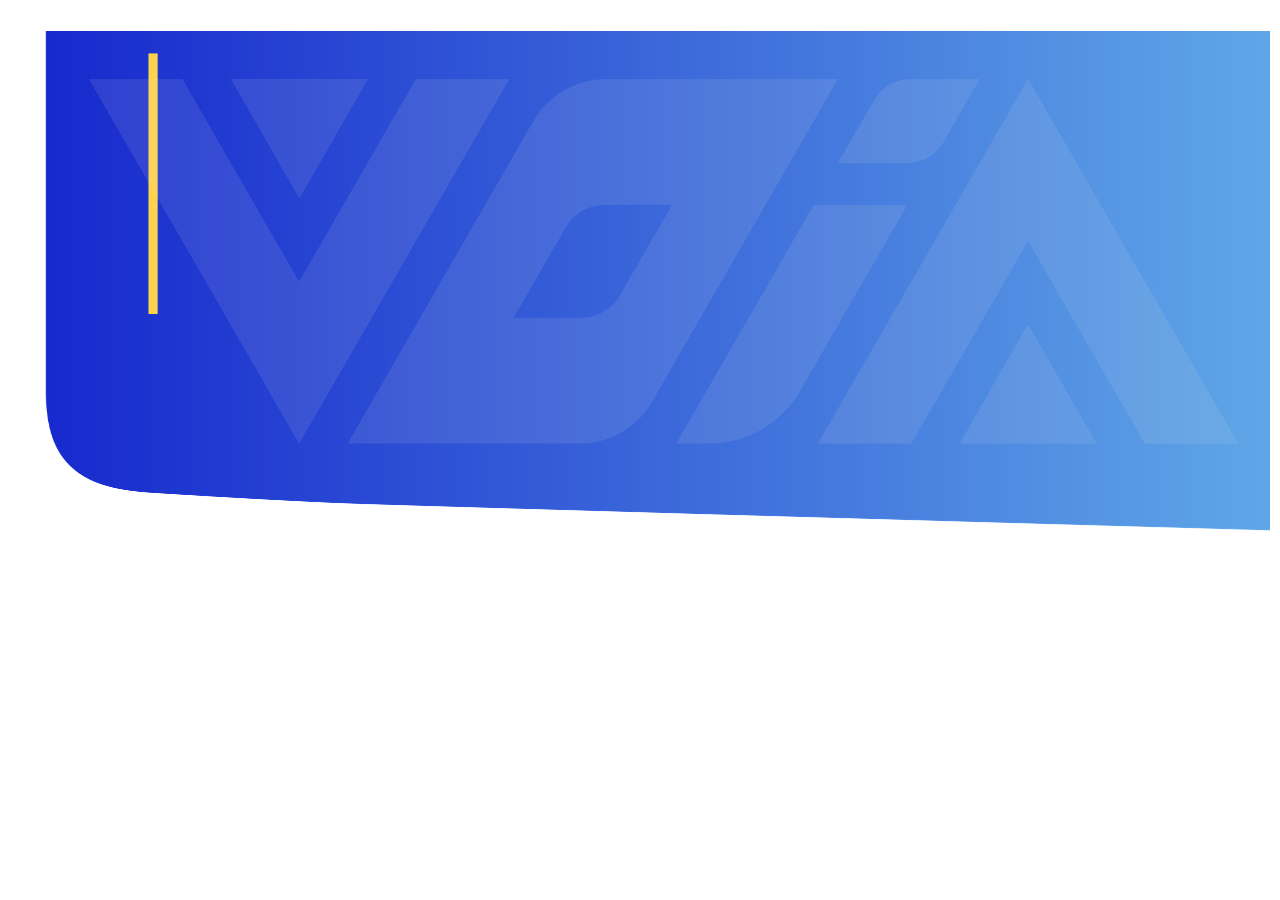
<file: index.html>
﻿<!doctype html>
<html lang="en-US">
<head>
  <meta charset="utf-8">
  <!-- Created using Storyline 360 x64 - http://www.articulate.com  -->
  <!-- version: 3.88.32574.0 -->
  <title>E-learning - template _01</title>
  <meta http-equiv="x-ua-compatible" content="IE=edge"/>
  <meta name="viewport" content="width=device-width,initial-scale=1,user-scalable=no,shrink-to-fit=no,minimal-ui"/>
  <meta name="apple-mobile-web-app-capable" content="yes"/>
  <style>
    html, body { height: 100%; padding: 0; margin: 0 }
    #app { height: 100%; width: 100%; }
  </style>

  <script>
    window.DS = {};
    window.globals = {
      DATA_PATH_BASE: '',
      HAS_FRAME: true,
      HAS_SLIDE: true,

      lmsPresent: false,
      tinCanPresent: false,
      cmi5Present: false,
      aoSupport: false,
      scale: 'noscale',
      captureRc: false,
      browserSize: 'optimal',
      bgColor: '#FFFFFF',
      features: 'DropInBase,DropInCore,DropInInteractions,DropInMisc,DropInVectors,DropInVideo,LayerPresentAsDialog,MultipleQuizTracking,UpdatedThemeEditor',
      themeName: 'unified',
      preloaderColor: '#8C8C8C',
      suppressAnalytics: false,
      productChannel: 'stable',
      publishSource: 'storyline',
      aid: 'aid|82e4b22b-1ef6-408e-8d4c-df16d8d66aa4',
      cid: 'b38607f3-c31a-4b1f-98f6-4bb26b0fe53d',
      playerVersion: '3.88.32574.0',
      publishTimestamp: '2024-12-11T21:13:53.9412709Z',
      maxIosVideoElements: 10,
      connectionSettings: { message: 'You%20are%20offline.%20Trying%20to%20reconnect...', useDarkTheme: true, mode: 'disabled' },
      hasFeature: function(feature) {
        return this.features.split(',').includes(feature);
      },
      
      parseParams: function(qs) {
        if (window.globals.parsedParams != null) {
          return window.globals.parsedParams;
        }
        qs = (qs || window.location.search.substr(1)).split('+').join(' ');
        var params = {},
            tokens,
            re = /[?&]?([^=]+)=([^&]*)/g;

        while (tokens = re.exec(qs)) {
          params[decodeURIComponent(tokens[1]).trim()] =
            decodeURIComponent(tokens[2]).trim();
        }
        window.globals.parsedParams = params;
        return params;
      }

    };
  </script>
  <script>
    var isIe11 = ('ActiveXObject' in window || window.MSBlobBuilder != null)
      && window.msCrypto != null && !window.ActiveXObject;
    if (isIe11) {
      window.globals.unsupportedBrowser = true;
      document.write(atob('[base64]'));
    }
  </script>

  <script>
    if (window.globals.hasFeature('MultiLanguageSupport')) {
      
      
    }
  </script>

  
  <script>window.THREE = { };</script>
  
</head>
<body style="background: #FFFFFF" class="cs-HTML theme-unified">
  <!-- 360 -->
  <script>!function(){var e,i=/iPhone/i,o=/iPod/i,n=/iPad/i,t=/\biOS-universal(?:.+)Mac\b/i,r=/\bAndroid(?:.+)Mobile\b/i,a=/Android/i,d=/(?:SD4930UR|\bSilk(?:.+)Mobile\b)/i,p=/Silk/i,l=/Windows Phone/i,u=/\bWindows(?:.+)ARM\b/i,b=/BlackBerry/i,s=/BB10/i,c=/Opera Mini/i,f=/\b(CriOS|Chrome)(?:.+)Mobile/i,h=/Mobile(?:.+)Firefox\b/i,v=function(e){return void 0!==e&&"MacIntel"===e.platform&&"number"==typeof e.maxTouchPoints&&e.maxTouchPoints>1&&"undefined"==typeof MSStream};e=function(e){var m={userAgent:"",platform:"",maxTouchPoints:0};e||"undefined"==typeof navigator?"string"==typeof e?m.userAgent=e:e&&e.userAgent&&(m={userAgent:e.userAgent,platform:e.platform,maxTouchPoints:e.maxTouchPoints||0}):m={userAgent:navigator.userAgent,platform:navigator.platform,maxTouchPoints:navigator.maxTouchPoints||0};var g=m.userAgent,y=g.split("[FBAN");void 0!==y[1]&&(g=y[0]),void 0!==(y=g.split("Twitter"))[1]&&(g=y[0]);var A=function(e){return function(i){return i.test(e)}}(g),w={apple:{phone:A(i)&&!A(l),ipod:A(o),tablet:!A(i)&&(A(n)||v(m))&&!A(l),universal:A(t),device:(A(i)||A(o)||A(n)||A(t)||v(m))&&!A(l)},amazon:{phone:A(d),tablet:!A(d)&&A(p),device:A(d)||A(p)},android:{phone:!A(l)&&A(d)||!A(l)&&A(r),tablet:!A(l)&&!A(d)&&!A(r)&&(A(p)||A(a)),device:!A(l)&&(A(d)||A(p)||A(r)||A(a))||A(/\bokhttp\b/i)},windows:{phone:A(l),tablet:A(u),device:A(l)||A(u)},other:{blackberry:A(b),blackberry10:A(s),opera:A(c),firefox:A(h),chrome:A(f),device:A(b)||A(s)||A(c)||A(h)||A(f)},any:!1,phone:!1,tablet:!1};return w.any=w.apple.device||w.android.device||w.windows.device||w.other.device,w.phone=w.apple.phone||w.android.phone||w.windows.phone,w.tablet=w.apple.tablet||w.android.tablet||w.windows.tablet,w}(),"object"==typeof exports&&"undefined"!=typeof module?module.exports=e:"function"==typeof define&&define.amd?define((function(){return e})):this.isMobile=e}();
    window.isMobile.apple.tablet = window.isMobile.apple.tablet ||
      (navigator.platform === 'MacIntel' && navigator.maxTouchPoints > 1);
    window.isMobile.apple.device = window.isMobile.apple.device || window.isMobile.apple.tablet;
    window.isMobile.tablet = window.isMobile.tablet || window.isMobile.apple.tablet;
    window.isMobile.any = window.isMobile.any || window.isMobile.apple.tablet;
  </script>

  <div id="focus-sink" tabindex="-1"></div>

  <div id="preso"></div>
  <script>
    (function() {

      var classTypes = [ 'desktop', 'mobile', 'phone', 'tablet' ];

      var addDeviceClasses = function(prefix, testObj) {
        var curr, i;
        for (i = 0; i < classTypes.length; i++) {
          curr = classTypes[i];
          if (testObj[curr]) {
            document.body.classList.add(prefix + curr);
          }
        }
      };

      var params = window.globals.parseParams(),
          isDevicePreview = params.devicepreview === '1',
          isPhoneOverride = params.deviceType === 'phone' || (isDevicePreview && params.phone == '1'),
          isTabletOverride = (params.deviceType === 'tablet' || isDevicePreview) && !isPhoneOverride,
          isMobileOverride = isPhoneOverride || isTabletOverride;

      var deviceView = {
        desktop: !window.isMobile.any && !isMobileOverride,
        mobile: window.isMobile.any || isMobileOverride,
        phone: isPhoneOverride || (window.isMobile.phone && !isTabletOverride),
        tablet: isTabletOverride || window.isMobile.tablet
      };

      window.globals.deviceView = deviceView;
      window.isMobile.desktop = !window.isMobile.any;
      window.isMobile.mobile = window.isMobile.any;

      addDeviceClasses('view-', deviceView);

    })();
  </script>
  
  <script src='story_content/triggers.js' type=text/javascript></script>
<script src='story_content/user.js' type=text/javascript></script>
  <div class="slide-loader"></div>

  <script>
    var doc = document, loader = doc.body.querySelector('.slide-loader'); [ 1, 2, 3 ].forEach(function(n) { var d = doc.createElement('div'); d.style.backgroundColor = window.globals.preloaderColor; d.classList.add('mobile-loader-dot'); d.classList.add('dot' + n); loader.appendChild(d); });
  </script>

  <div class="mobile-load-title-overlay" style="display: none">
    <div class="mobile-load-title">E-learning - template _01</div>
  </div>

  <div class="mobile-chrome-warning"></div>

  
<style>
  .warn-connection-dialog {
    display: none;
    background: transparent;
    pointer-events: all;
    position: fixed;
    left: 0;
    top: 0;
    width: 100%;
    height: 100%;
    z-index: 999;
  }

  .warn-connection-content {
    pointer-events: all;
    border-radius: 4px;
    background: white;
    border: 1px solid #E7E7E7;
    color: #333333;
    box-shadow: 0 2px 4px rgba(0, 0, 0, 0.25);
    transition: all 150ms ease-out;
    position: absolute;
    white-space: nowrap;
  }

  .view-phone.is-landscape .warn-connection-content {
    left: 23px;
    bottom: 23px;
  }

  .view-tablet.is-landscape .warn-connection-content {
    left: 50%;
    top: 20px;
    transform: translateX(-50%);
  }

  .view-mobile.is-portrait .warn-connection-content {
    transform: translate(-50%, calc(-100% - 15px));
  }

  .warn-connection-content p {
    display: inline-block;
    margin: 0 8px 0 0;
    line-height: 33px;
    font-size: 11px;
  }

  .warn-connection-content svg {
    position: relative;
    vertical-align: middle;
    margin: 0 2px 2px 8px;
  }

  .view-desktop .warn-connection-content {
    left: 1.5em;
    bottom: 1.5em;
  }

  .view-desktop .warn-connection-content p {
    font-size: 1.1em;
  }

  .is-offline .warn-connection-dialog {
    display: block;
  }

  .is-offline .cs-panel * {
    pointer-events: none !important;
  }

  .is-offline .cs-panel {
    pointer-events: all !important;
  }

  .is-offline #nav-controls * {
    pointer-events: none !important;
  }

  .is-offline #nav-controls {
    pointer-events: all !important;
  }
</style>

<div class="warn-connection-dialog" role="alertdialog" aria-modal="true" tabindex="0" aria-labelledby="warn-connection-message">
  <div class="warn-connection-content">
    <svg width="17" height="15" viewBox="0 0 17 15" xmlns="http://www.w3.org/2000/svg">
      <path fill="#8F0000" stroke="white" d="M16.07,12.98 L15.88,12.23 L9.51,1.21 C8.97,0.26,7.6,0.26,7.06,1.21 L0.69,12.23 C0.15,13.16,0.81,14.36,1.91,14.36 H14.65 C15.47,14.36,16.05,13.7,16.07,12.98 Z"/>
      <path fill="white" stroke="white" d="M8.58,5.5 C8.35,5.28,8.5,5.35,8.21,5.32 C8.09,5.35,7.97,5.49,7.96,5.67 C7.97,5.79,7.98,5.92,7.98,6.04 L7.98,6.04 C7.99,6.17,8,6.31,8.01,6.43 L8.01,6.44 C8.03,6.92,8.06,7.41,8.09,7.9 L8.09,7.9 C8.12,8.39,8.14,8.88,8.17,9.37 C8.17,9.39,8.18,9.42,8.2,9.44 C8.23,9.46,8.25,9.47,8.28,9.47 C8.31,9.47,8.34,9.46,8.35,9.44 C8.37,9.43,8.38,9.4,8.39,9.35 L8.39,9.34 C8.39,9.24,8.4,9.15,8.4,9.05 L8.4,9.05 C8.41,8.96,8.41,8.86,8.42,8.75 C8.43,8.44,8.45,8.12,8.47,7.81 L8.47,7.81 C8.49,7.49,8.51,7.18,8.53,6.87 C8.55,6.46,8.56,6.05,8.59,5.64 L8.6,5.62 C8.6,5.57,8.59,5.53,8.58,5.5 L8.21,5.32 Z"/>
      <circle fill="white" stroke="white" cx="8.3" cy="11.35" r="0.3"/>
    </svg>
    <p id="warn-connection-message">You are offline. Trying to reconnect...</p>
  </div>
</div>

<script>
  (function() {
    window.DS.connection = {
      warningShown: false,
      assets: {},
      loadingAssetGroup: false,
      retryDelay: 500
    };

    var connectionSettings = window.globals.connectionSettings || {};

    var useConnectionMessages = window.AbortController != null &&
      window.location.protocol != 'file:' &&
      connectionSettings.mode === 'normal';

    window.DS.connection.useConnectionMessages = useConnectionMessages;

    var assetCount = 0;
    var checkLoadedId;


    if (useConnectionMessages && connectionSettings != null) {
      var contentEl = document.querySelector('.warn-connection-content');
      var messageEl = contentEl.querySelector('p');

      if (connectionSettings.useDarkTheme) {
        contentEl.style.borderColor = '#BABBBA';
        contentEl.style.backgroundColor = '#282828';
        contentEl.style.color = '#FFFFFF';
      }

      if (connectionSettings.message != null) {
        messageEl.textContent = window.decodeURIComponent(connectionSettings.message);
      }
    }

    function checkAssetsReady() {
      for (var i in DS.connection.assets) {
        if (!DS.connection.assets[i].success) {
          return false;
        }
      }
      return true;
    }

    function stopAssetGroup() {
      if (!useConnectionMessages) { return; }

      assetCount = 0;

      DS.connection.oldAssetGroup = DS.connection.assets;
      DS.connection.assets = {};
      DS.connection.loadingAssetGroup = false;
      clearInterval(checkLoadedId);
    }

    function startAssetGroup() {
      if (!useConnectionMessages) { return; }
      var ticks = 0;
      clearInterval(checkLoadedId);
      checkLoadedId = setInterval(function() {
        var loaded = 0;
        if (assetCount === 0 && loaded === 0) {
          clearInterval(checkLoadedId);
          return;
        }

        for (var i in DS.connection.assets) {
          if (DS.connection.assets[i].success) {
            loaded++;
          }
        }

        if (assetCount === loaded && checkAssetsReady()) {
          for (var i in DS.connection.assets) {
            if (DS.connection.assets[i].action) {
              DS.connection.assets[i].action();
            }
          }
          hideWarning();
          stopAssetGroup();
        }
      }, 100)
    }

    function requiredAsset(url, action, retry, type) {
      if (!useConnectionMessages) { return; }
      if (DS.connection.assets[url]) { return; }

      DS.connection.assets[url] = {
        success: false, action: action, retry: retry, type: type
      };
      assetCount = Object.keys(DS.connection.assets).length;
      if (!DS.connection.loadingAssetGroup) {
        startAssetGroup();
      }
      DS.connection.loadingAssetGroup = true;
    }

    function assetLoaded(url) {
      if (!useConnectionMessages) { return; }
      if (DS.connection.assets[url]) {
        DS.connection.assets[url].success = true;
      }
    }

    function assetFailed(url) {
      if (!useConnectionMessages) { return; }
      if (!DS.connection.assets[url]) {
        if (/\.js$/.test(url) && url.indexOf('transcripts') === -1) {
          setTimeout(function() {
            if (DS.connection.lastSlideLoaded != null) {
              DS.connection.lastSlideLoaded();
            }
          }, DS.connection.retryDelay);
        }
        return;
      }
      if (!DS.connection.warningShown) { showWarning(); }
      if (DS.connection.assets[url].retry) {
        setTimeout(function() {
          if (!DS.connection.assets[url].success) {
            DS.connection.assets[url].retry()
          }
        }, DS.connection.retryDelay);
      }
    }

    function hideWarning() {
      document.body.classList.remove('is-offline');
      DS.connection.warningShown = false;
      enableKeys();
    }
    DS.connection.hideWarning = hideWarning

    function showWarning(btn) {
      document.body.classList.add('is-offline')
      DS.connection.warningShown = true;
      updateWarningPosition();
      disableKeys();
    }

    function updateWarningPosition() {
      if (!DS.connection.warningShown) {
        return;
      }

      var isPortrait = document.body.classList.contains('is-portrait');
      var isMobile = document.body.classList.contains('view-mobile');
      var warningEl = document.querySelector('.warn-connection-content');

      if (isPortrait && isMobile) {
        var slide = document.querySelector('.primary-slide');
        var slideRect = slide != null
          ? slide.getBoundingClientRect()
          : { top: window.innerHeight, left: 0, width: window.innerWidth };

        warningEl.style.top = `${slideRect.top}px`
        warningEl.style.left = `${slideRect.left + slideRect.width / 2}px`
      } else {
        warningEl.style.top = null;
        warningEl.style.left = null;
      }

      window.requestAnimationFrame(updateWarningPosition);
    }

    function onDisableKeyDown(e) {
      e.preventDefault();
      e.stopImmediatePropagation();
    }

    function onDisableKeyUp(e) {
      e.preventDefault();
      e.stopImmediatePropagation();
    }

    var accStyle = document.createElement('style');
    var warnDialogEl = document.querySelector('.warn-connection-dialog');

    function disableKeys() {
      if (DS.views && DS.views.nsStack && DS.views.nsStack.length === 1) {
        DS.views.nsStack[0].tabReachable = false
        DS.views.nsStack[0].updateTabIndex(true, true);
      }

      accStyle.innerHTML = '.acc-shadow-dom { display: none; }';
      document.body.appendChild(accStyle);

      warnDialogEl.parentNode.append(warnDialogEl);
      warnDialogEl.focus();
    }

    function enableKeys() {
      accStyle.remove();
      if (DS.views && DS.views.nsStack && DS.views.nsStack.length === 1 && DS.views.nsStack[0].name === '_frame') {
        DS.views.nsStack[0].tabReachable = true;
        DS.views.nsStack[0].updateTabIndex();
      }
    }

    // these will all be noops if the feature flag isn't set in
    // the data and `window.globals.features`
    DS.connection.requiredAsset = requiredAsset;
    DS.connection.assetLoaded = assetLoaded;
    DS.connection.assetFailed = assetFailed;
    DS.connection.stopAssetGroup = stopAssetGroup;
    DS.connection.startAssetGroup = startAssetGroup;
  })();
</script>


  <script>
    
    if (window.autoSpider && window.vInterfaceObject) {
      document.querySelector('.mobile-load-title-overlay').style.display = 'none';
    }
  </script>

  

  <link rel="stylesheet" href="html5/data/css/output.min.css" data-noprefix/>
</body>
<script src="html5/lib/scripts/bootstrapper.min.js"></script>
</html>
</file>
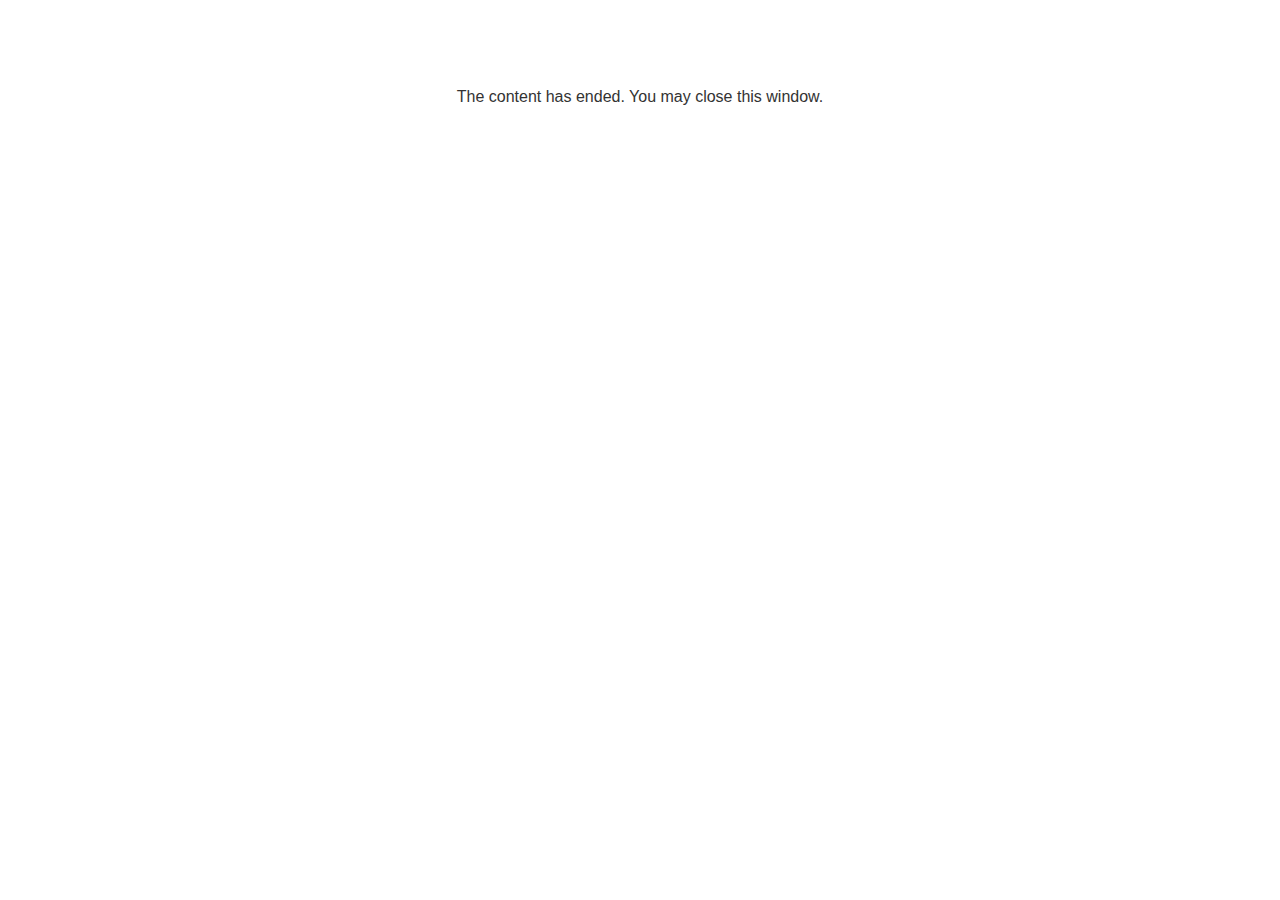
<file: lms/goodbye.html>
<!doctype html>
<html>
<body style="background-color: #ffffff;">

<p role="alert" style="color: #333333;font-family: Lato, articulate, tahoma, arial;font-size: medium;text-align: center;">
<br><br><br><br>
The content has ended. You may close this window.
</p>

</body>
</html>
</file>
